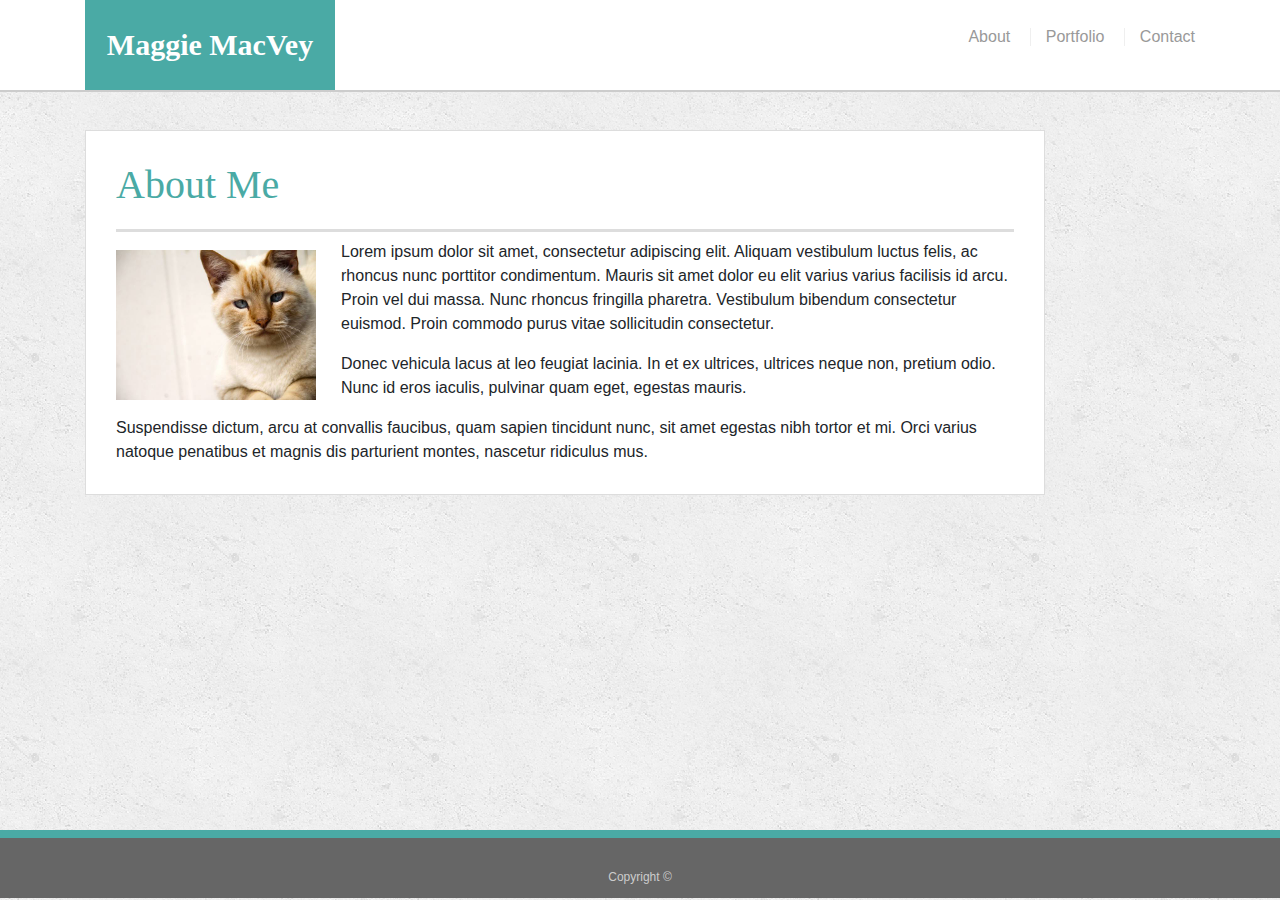
<file: index.html>
<!doctype html>
<html lang="en-us">

<head>
  <meta charset="UTF-8">
  <meta name="viewport" content="width=device-width">
  <title>About | Maggie MacVey</title>
  <link rel="stylesheet" type="text/css" href="assets/css/style.css">
  <link rel="stylesheet" href="https://stackpath.bootstrapcdn.com/bootstrap/4.3.1/css/bootstrap.min.css" integrity="sha384-ggOyR0iXCbMQv3Xipma34MD+dH/1fQ784/j6cY/iJTQUOhcWr7x9JvoRxT2MZw1T" crossorigin="anonymous">
</head>

<body>

  <header id="masthead">
    <div class="container">
      <a href="index.html" id="logo">Maggie MacVey</a>
      <nav>
        <a href="index.html">About</a>
        <a href="portfolio.html">Portfolio</a>
        <a href="contact.html">Contact</a>
      </nav>
    </div>
  </header>

  <div id="main-container" class="container">
    <section class="main-section">
      <h1>About Me</h1>

      <img src="assets/images/cat.jpg" class="auth-image" alt="Your Name">

      <p>Lorem ipsum dolor sit amet, consectetur adipiscing elit. Aliquam vestibulum luctus felis, ac rhoncus nunc porttitor condimentum. Mauris sit amet dolor eu elit varius varius facilisis id arcu. Proin vel dui massa. Nunc rhoncus fringilla pharetra. Vestibulum bibendum consectetur euismod. Proin commodo purus vitae sollicitudin consectetur.</p>

      <p>Donec vehicula lacus at leo feugiat lacinia. In et ex ultrices, ultrices neque non, pretium odio. Nunc id eros iaculis, pulvinar quam eget, egestas mauris.</p>

      <p>Suspendisse dictum, arcu at convallis faucibus, quam sapien tincidunt nunc, sit amet egestas nibh tortor et mi. Orci varius natoque penatibus et magnis dis parturient montes, nascetur ridiculus mus.</p>

    </section>

  </div>

  <footer>
    <div class="container">
      Copyright &copy; 
    </div>
  </footer>
</body>

</html>
</file>
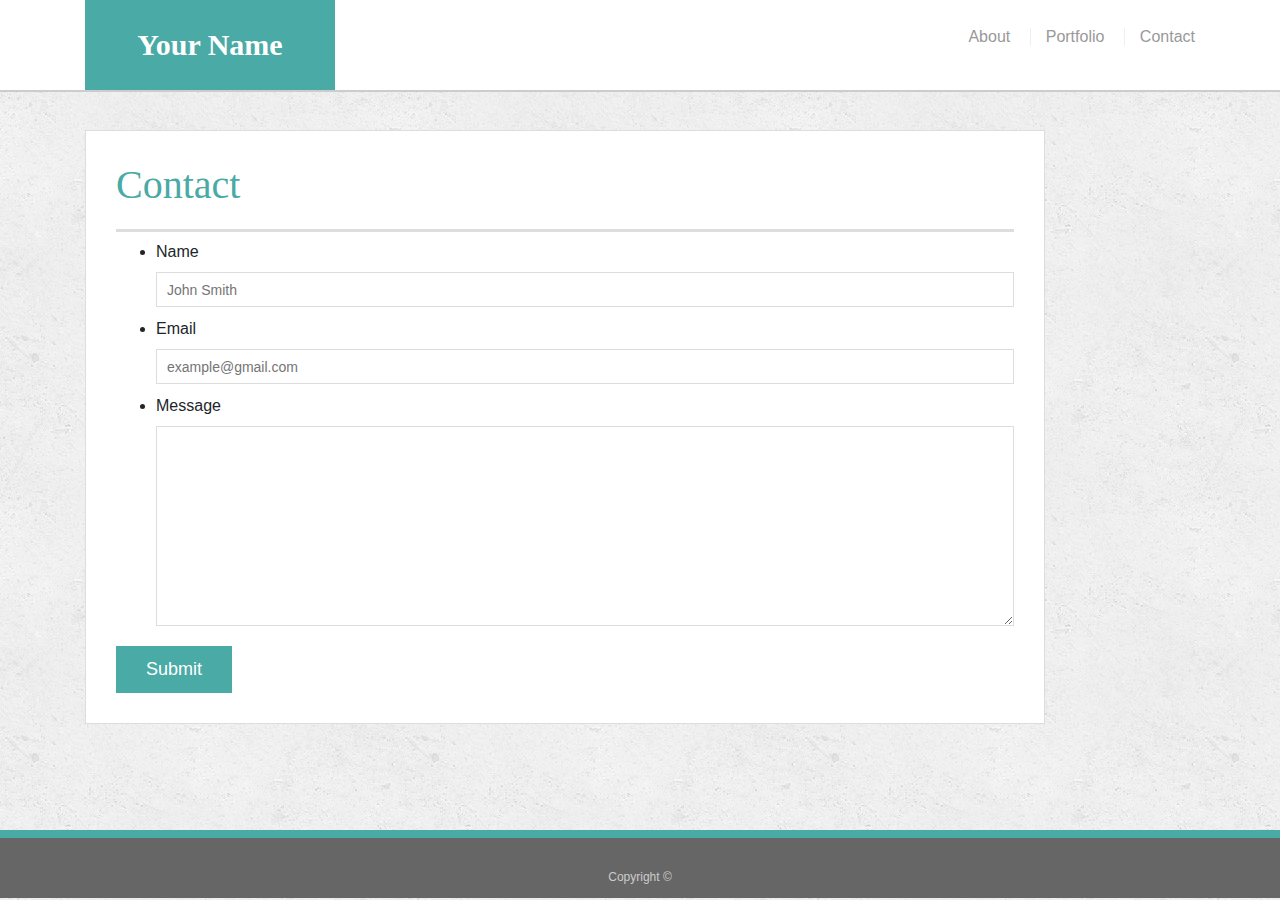
<file: contact.html>
<!doctype html>
<html lang="en-us">

<head>
  <meta charset="UTF-8">
  <meta name="viewport" content="width=device-width">
  <title>Contact | Your Name</title>
  <link rel="stylesheet" type="text/css" href="assets/css/style.css">
  <link rel="stylesheet" href="https://stackpath.bootstrapcdn.com/bootstrap/4.3.1/css/bootstrap.min.css" integrity="sha384-ggOyR0iXCbMQv3Xipma34MD+dH/1fQ784/j6cY/iJTQUOhcWr7x9JvoRxT2MZw1T" crossorigin="anonymous">
</head>

<body>

  <header id="masthead">
    <div class="container">
      <a href="index.html" id="logo">Your Name</a>
      <nav>
        <a href="index.html">About</a>
        <a href="portfolio.html">Portfolio</a>
        <a href="contact.html">Contact</a>
      </nav>
    </div>
  </header>

  <div id="main-container" class="container">
    <section class="main-section">
      <h1>Contact</h1>

      <form id="contact-form">
        <ul>
          <li>
            <label for="name">Name</label>
            <input type="text" id="name" name="name" placeholder="John Smith" required="required">
          </li>
          <li>
            <label for="email">Email</label>
            <input type="email" id="email" name="email" placeholder="example@gmail.com" required="required">
          </li>
          <li>
            <label for="message">Message</label>
            <textarea id="message" name="message" required="required"></textarea>
          </li>
        </ul>
        <input type="submit">
      </form>

    </section>

  </div>

  <footer>
    <div class="container">
      Copyright &copy; 
    </div>
  </footer>
</body>

</html>
</file>
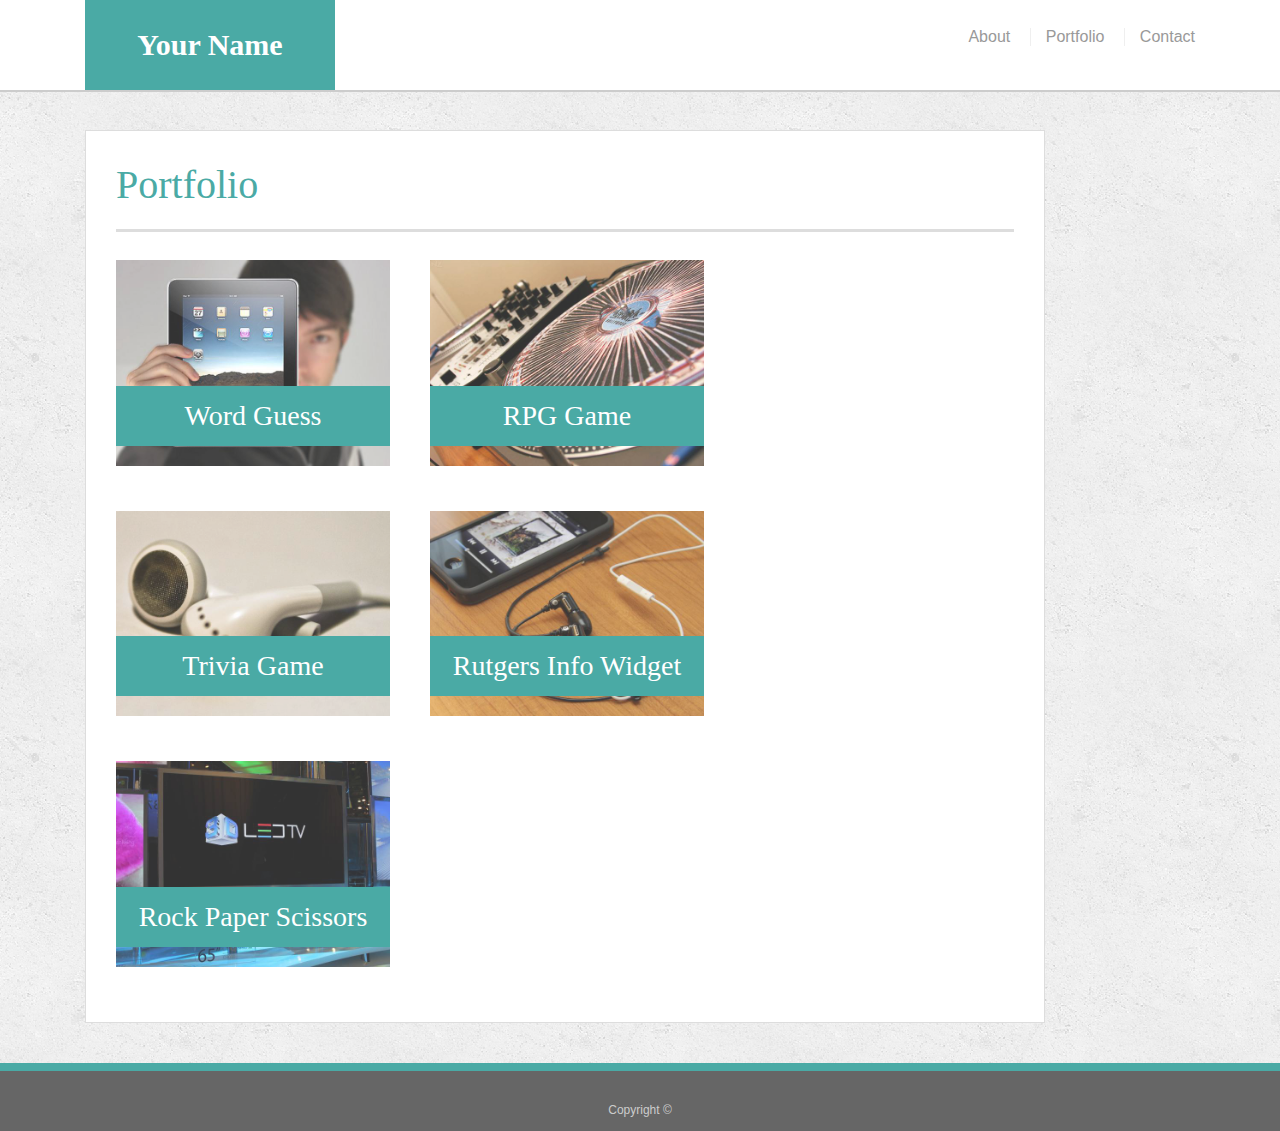
<file: portfolio.html>
<!doctype html>
<html lang="en-us">

<head>
  <meta charset="UTF-8">
  <meta name="viewport" content="width=device-width">
  <title>Portfolio | Your Name</title>
  <link rel="stylesheet" type="text/css" href="assets/css/style.css">
  <link rel="stylesheet" href="https://stackpath.bootstrapcdn.com/bootstrap/4.3.1/css/bootstrap.min.css" integrity="sha384-ggOyR0iXCbMQv3Xipma34MD+dH/1fQ784/j6cY/iJTQUOhcWr7x9JvoRxT2MZw1T" crossorigin="anonymous">
</head>

<body>

  <header id="masthead">
    <div class="container">
      <a href="index.html" id="logo">Your Name</a>
      <nav>
        <a href="index.html">About</a>
        <a href="portfolio.html">Portfolio</a>
        <a href="contact.html">Contact</a>
      </nav>
    </div>
  </header>

  <div id="main-container" class="container">
    <section class="main-section">
      <h1>Portfolio</h1>

      <div class="work">
        <img src="assets/images/technics-q-c-640-480-1.jpg" alt="Word Guess">

        <h3>Word Guess</h3>
      </div>
      <div class="work">
        <img src="assets/images/technics-q-c-640-480-2.jpg" alt="RPG Game">

        <h3>RPG Game</h3>
      </div>
      <div class="work">
        <img src="assets/images/technics-q-c-640-480-5.jpg" alt="Trivia Game">

        <h3>Trivia Game</h3>
      </div>
      <div class="work">
        <img src="assets/images/technics-q-c-640-480-7.jpg" alt="Rutgers Info Widget">

        <h3>Rutgers Info Widget</h3>
      </div>
      <div class="work">
        <img src="assets/images/technics-q-c-640-480-9.jpg" alt="Rock Paper Scissors">

        <h3>Rock Paper Scissors</h3>
      </div>

    </section>

  </div>

  <footer>
    <div class="container">
      Copyright &copy;
    </div>
  </footer>
</body>

</html>
</file>
<file: assets/css/style.css>
body {
  font-family: Arial, "Helvetica Neue", Helvetica, sans-serif;
  font-size: 18px;
  line-height: 34px;
  color: #777777;
  background: url("../images/concrete_seamless.png");
}

* {
  box-sizing: border-box;
}

/* general */

.container {
  width: 100%;
  max-width: 960px;
  margin: 0 auto;
  clear: both;
}

h1,
h2,
h3,
p {
  margin-bottom: 20px;
}

p:last-child {
  margin-bottom: 0;
}

h1,
h2,
h3 {
  font-family: Georgia, Times, "Times New Roman", serif;
  font-weight: 700;
  color: #4aaaa5;
}

h1 {
  padding-bottom: 20px;
  font-size: 30px;
  line-height: 49px;
  border-bottom: 3px solid #dddddd;
}

h2,
h3 {
  font-size: 22px;
}

/* header */

#masthead {
  position: fixed;
  z-index: 99;
  width: 100%;
  margin: 0 0 30px;
  overflow: auto;
  color: #ffffff;
  background: #ffffff;
  border-bottom: 2px solid #cccccc;
}

#logo {
  float: left;
  width: 250px;
  height: 90px;
  font-family: Georgia, Times, "Times New Roman", serif;
  font-size: 30px;
  font-weight: 700;
  line-height: 90px;
  color: #ffffff;
  text-align: center;
  text-decoration: none;
  background: #4aaaa5;
}

nav {
  float: right;
  margin-top: 25px;
}

nav a {
  display: inline-block;
  padding-left: 15px;
  margin-left: 15px;
  line-height: 18px;
  color: #999;
  text-decoration: none;
  border-left: 1px solid #efefef;
}

nav a:first-child {
  border-left: 0 none;
}

/* footer */

footer {
  padding: 30px 0;
  clear: both;
  font-size: 12px;
  color: #ffffff;
  color: #cccccc;
  text-align: center;
  background: #666666;
  border-top: 8px solid #4aaaa5;
  height: 50px;
}

h3, h2 {
  padding-bottom: 20px;
  margin-bottom: 15px;
  line-height: 22px;
  border-bottom: 2px solid #eeeeee;
}

/* main */

#main-container {
  padding-top: 130px;
  min-height: calc(100vh - 70px);
}

.main-section {
  float: left;
  width: 100%;
  max-width: 960px;
  padding: 30px;
  margin: 0 0 40px;
  background: #ffffff;
  border: 1px solid #dddddd;
}

/* portfolio page */

.work {
  position: relative;
  float: left;
  width: 274px;
  margin: 20px 0 25px;
  overflow: auto;
}

.work:nth-child(even) {
  margin-right: 40px;
}

.work img {
  width: 100%;
  border: 0 none;
  opacity: 0.8;
}

.work h3 {
  position: absolute;
  bottom: 20px;
  width: 100%;
  padding: 15px;
  margin-bottom: 0;
  font-weight: 300;
  line-height: 30px;
  color: #ffffff;
  text-align: center;
  background: #4aaaa5;
  border-bottom: 0;
}

.auth-image {
  float: left;
  width: 200px;
  height: auto;
  margin-top: 10px;
  margin-right: 25px;
}

/* contact page */

#contact-form ul {
  margin-bottom: 20px;
}

#contact-form li {
  margin-bottom: 10px;
}

label,
input[type=text],
input[type=email],
textarea {
  display: block;
  width: 100%;
}

input[type=text],
input[type=email],
textarea {
  height: 35px;
  padding: 0 10px;
  font-size: 14px;
  border: 1px solid #dddddd;
}

textarea {
  height: 200px;
}

input[type=submit] {
  padding: 10px 30px;
  font-size: 18px;
  color: #ffffff;
  cursor: pointer;
  background: #4aaaa5;
  border: 0 none;
}



@media screen (max-width: 640px) {

  .main-section {
    width: 100%;
  
  }

  nav {
    position: static;
  }

}


@media screen (max-width: 768px) {

  .main-section {
    width: 100%;
  }

  nav {
    position: static;
  }
  

}


@media screen (max-width: 980px) {

  .main-section {
    width: 100%;
  }

  nav {
    position: static;
  }

}
</file>
